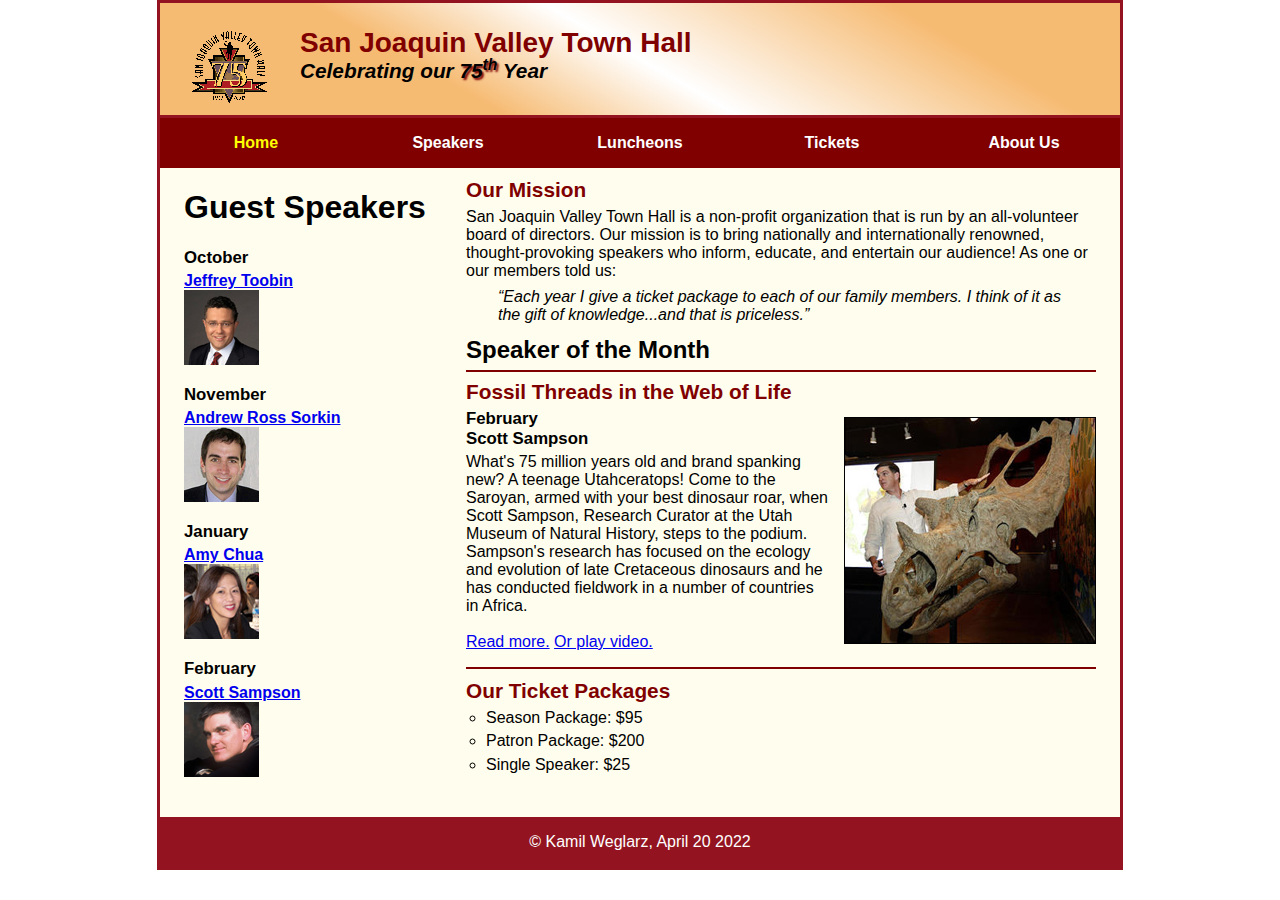
<file: index.html>
<!DOCTYPE html>
<html lang="en">

<head>
    <meta charset="utf-8">
    <meta name="viewport" content="width=device-width, initial-scale=1">
    <title>San Joaquin Valley Town Hall</title>
    <link rel="shortcut icon" href="images/favicon.ico">
    <link rel="stylesheet" href="styles/normalize.css">
    <link rel="stylesheet" href="styles/main.css">
    <link rel="stylesheet" href="styles/slicknav.css">
    <script src="https://code.jquery.com/jquery-3.2.1.min.js"></script>
    <script src="js/jquery.slicknav.min.js"></script>
    <script type="text/javascript">
        $(document).ready(function(){
            $('#nav_menu').slicknav({prependTo:"#mobile_menu"});
        });
    </script>
</head>

<body>
<header>
    <img src="images/town_hall_logo.gif" alt="Town Hall logo" height="80">
    <h2>San Joaquin Valley Town Hall</h2>
    <h3>Celebrating our <span class="shadow">75<sup>th</sup></span> Year</h3>

</header>
<nav id="mobile_menu"></nav>
<nav id="nav_menu">
    <ul>
        <li><a href="index.html" class="current">Home </a></li>
        <li><a href="peakers.html">Speakers </a></li>
        <li><a href="luncheons.html">Luncheons </a></li>
        <li><a href="tickets.html">Tickets </a></li>
        <li><a href="aboutus.html">About Us </a>

            <ul>
                <li><a href="#">Our History </a></li>
                <li><a href="#">Board of Directors </a></li>
                <li><a href="#">Past Speakers</a></li>
                <li><a href="#">Contact Information </a></li>
            </ul>

        </li>
    </ul>
</nav>

<main>
    <section>
        <h2>Our Mission</h2>
        <p>San Joaquin Valley Town Hall is a non-profit organization that is run by an
            all-volunteer board of directors. Our mission is to bring nationally and
            internationally renowned, thought-provoking speakers who inform, educate,
            and entertain our audience! As one or our members told us:</p>
        <blockquote><i>&ldquo;Each year I give a ticket package to each of our family members.
            I think of it as the gift of knowledge...and that is priceless.&rdquo;</i></blockquote>

        <h1>Speaker of the Month</h1>
        <article>
        <h2>Fossil Threads in the Web of Life</h2>
        <img src="images/sampson_dinosaur.jpg">
        <h3>February<br>Scott Sampson</h3>

        <p>What's 75 million years old and brand spanking new? A teenage Utahceratops! Come to the Saroyan, armed with
            your best dinosaur roar, when Scott Sampson, Research Curator at the Utah Museum of Natural History, steps
            to the podium. Sampson's research has focused on the ecology and evolution of late Cretaceous dinosaurs and
            he has conducted fieldwork in a number of countries in Africa.<br><br>

            <a href="speakers/sampson.html"> Read more.</a> <a href="media/sampson.swf"> Or play video.</a><br></p>
        </article>
        <h2>Our Ticket Packages</h2>
        <ul class="a">
            <li>Season Package: $95</li>
            <li>Patron Package: $200</li>
            <li>Single Speaker: $25</li>
        </ul>
    </section>
    <aside>
        <h1> Guest Speakers</h1>
        <div id="speakers">
        <h3>October</h3>
        <h4><a href="speakers/toobin.html">Jeffrey Toobin</a></h4>
        <img class="b" src="images/toobin75.jpg" alt="Jeffrey Toobin photo">
        <h3>November</h3>
        <h4><a href="speakers/sorkin.html">Andrew Ross Sorkin</a></h4>
        <img class="b" src="images/sorkin75.jpg" alt="Andrew Ross Sorkin photo">
        <h3>January</h3>
        <h4><a href="speakers/chua.html">Amy Chua</a></h4>
        <img class="b" src="images/chua75.jpg" alt="Amy Chua photo">
        <h3>February</h3>
        <h4><a href="speakers/sampson.html">Scott Sampson</a></h4>
        <img class="b" src="images/sampson75.jpg" alt="Scott Sampson photo">
        </div>
    </aside>
</main>

<footer>
    <p>&copy; Kamil Weglarz, April 20 2022 </p>
</footer>
</body>
</html>
</file>
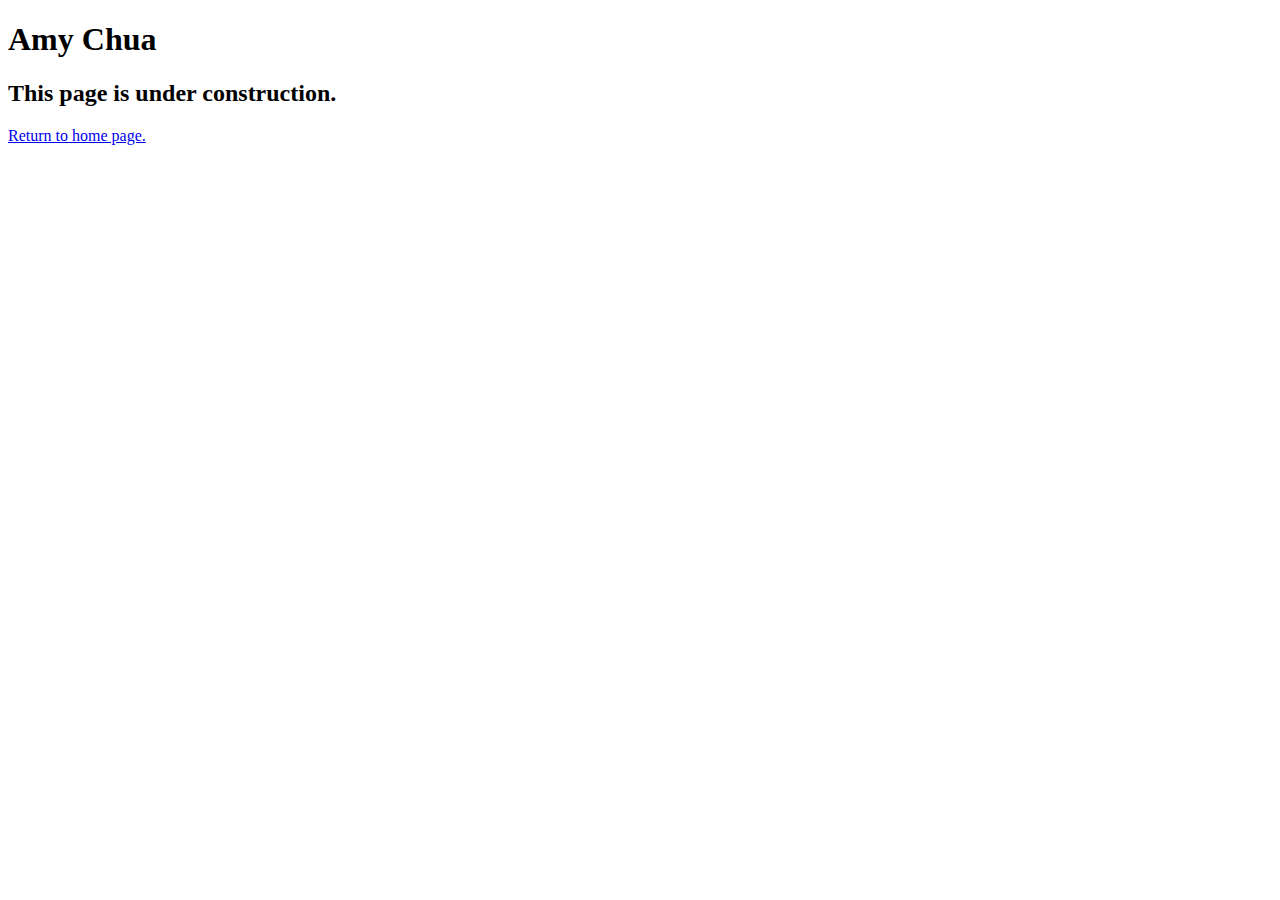
<file: speakers/chua.html>
<!DOCTYPE html>
<html lang="en">

<head>
	<meta charset="utf-8">
	<title>San Joaquin Valley Town Hall</title>
	<link rel="shortcut icon" href="images/favicon.ico">
</head>

<body>
	<main>
		<h1>Amy Chua</h1>
		<h2>This page is under construction.</h2>
		<p><a href="../index.html">Return to home page.</a></p>
	</main>
</body>

</html>
</file>
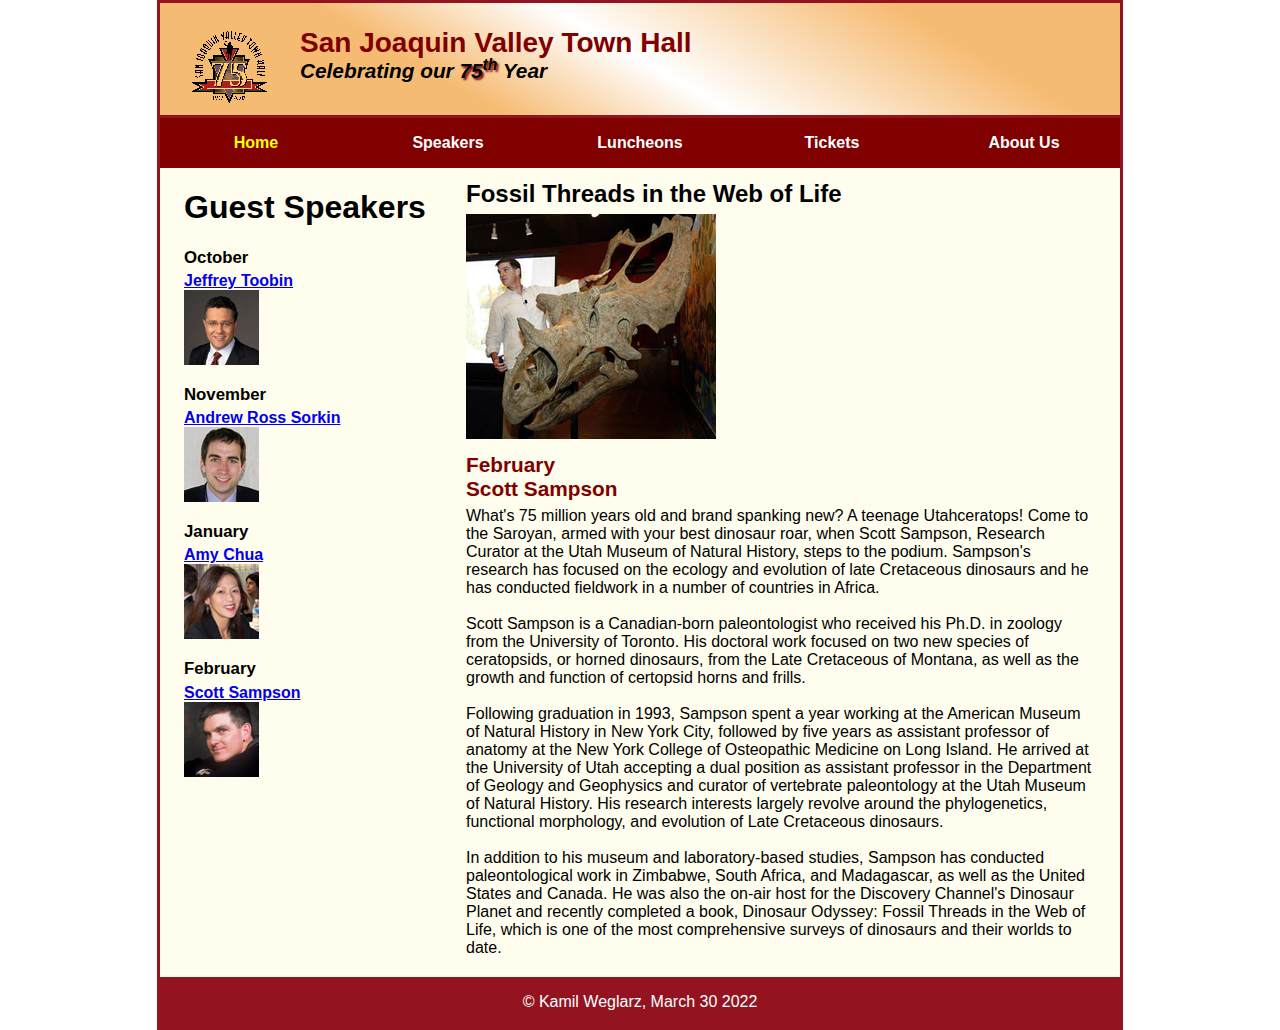
<file: speakers/sampson.html>
<!DOCTYPE html>
<html lang="en">

<head>
    <meta charset="utf-8">
    <title>San Joaquin Valley Town Hall</title>
    <link rel="shortcut icon" href="../images/favicon.ico">
    <link rel="stylesheet" href="../styles/normalize.css">
    <link rel="stylesheet" href="../styles/main.css">
</head>

<body>
<header>
    <img src="../images/town_hall_logo.gif" alt="Town Hall logo" height="80">
    <h2>San Joaquin Valley Town Hall</h2>
    <h3>Celebrating our <span class="shadow">75<sup>th</sup></span> Year</h3>

</header>
<nav id="nav_menu">
    <ul>
        <li><a href="../index.html" class="current">Home </a></li>
        <li><a href="../speakers.html">Speakers </a></li>
        <li><a href="../luncheons.html">Luncheons </a></li>
        <li><a href="../tickets.html">Tickets </a></li>
        <li><a href="../aboutus.html">About Us </a>
            <ul>
                <li><a href="#">Our History </a></li>
                <li><a href="#">Board of Directors </a></li>
                <li><a href="#">Past Speakers</a></li>
                <li><a href="#">Contact Information </a></li>

            </ul>
        </li>
    </ul>
</nav>
<main>
    <section>
        <h1>Fossil Threads in the Web of Life</h1>
        <img class="c" src="../images/sampson_dinosaur.jpg">
        <h2>February<br>Scott Sampson</h2>
        <p1>What's 75 million years old and brand spanking new? A teenage Utahceratops! Come to the
            Saroyan, armed with your best dinosaur roar, when Scott Sampson, Research Curator at the
            Utah Museum of Natural History, steps to the podium. Sampson's research has focused on the
            ecology and evolution of late Cretaceous dinosaurs and he has conducted fieldwork in a number
            of countries in Africa.<br><br>Scott Sampson is a Canadian-born paleontologist who received his Ph.D. in zoology from the
            University of Toronto. His doctoral work focused on two new species of ceratopsids, or horned
            dinosaurs, from the Late Cretaceous of Montana, as well as the growth and function of certopsid
            horns and frills.<br><br>Following graduation in 1993, Sampson spent a year working at the American Museum of Natural
            History in New York City, followed by five years as assistant professor of anatomy at the New
            York College of Osteopathic Medicine on Long Island. He arrived at the University of Utah
            accepting a dual position as assistant professor in the Department of Geology and Geophysics
            and curator of vertebrate paleontology at the Utah Museum of Natural History. His research
            interests largely revolve around the phylogenetics, functional morphology, and evolution of
            Late Cretaceous dinosaurs.<br><br>In addition to his museum and laboratory-based studies, Sampson has conducted paleontological
            work in Zimbabwe, South Africa, and Madagascar, as well as the United States and Canada. He was
            also the on-air host for the Discovery Channel's Dinosaur Planet and recently completed a book,
            Dinosaur Odyssey: Fossil Threads in the Web of Life, which is one of the most
            comprehensive surveys of dinosaurs and their worlds to date.</p1>

    </section>
    <aside>
        <h1> Guest Speakers</h1>
        <h3>October</h3>
        <h4><a href="../speakers/toobin.html">Jeffrey Toobin</a></h4>
        <img class="b" src="../images/toobin75.jpg" alt="Jeffrey Toobin photo">
        <h3>November</h3>
        <h4><a href="../speakers/sorkin.html">Andrew Ross Sorkin</a></h4>
        <img class="b" src="../images/sorkin75.jpg" alt="Andrew Ross Sorkin photo">
        <h3>January</h3>
        <h4><a href="../speakers/chua.html">Amy Chua</a></h4>
        <img class="b" src="../images/chua75.jpg" alt="Amy Chua photo">
        <h3>February</h3>
        <h4><a href="../speakers/sampson.html">Scott Sampson</a></h4>
        <img class="b" src="../images/sampson75.jpg" alt="Scott Sampson photo">



    </aside>
</main>

<footer>
    <p>&copy; Kamil Weglarz, March 30 2022 </p>
</footer>
</body>
</html>
</file>
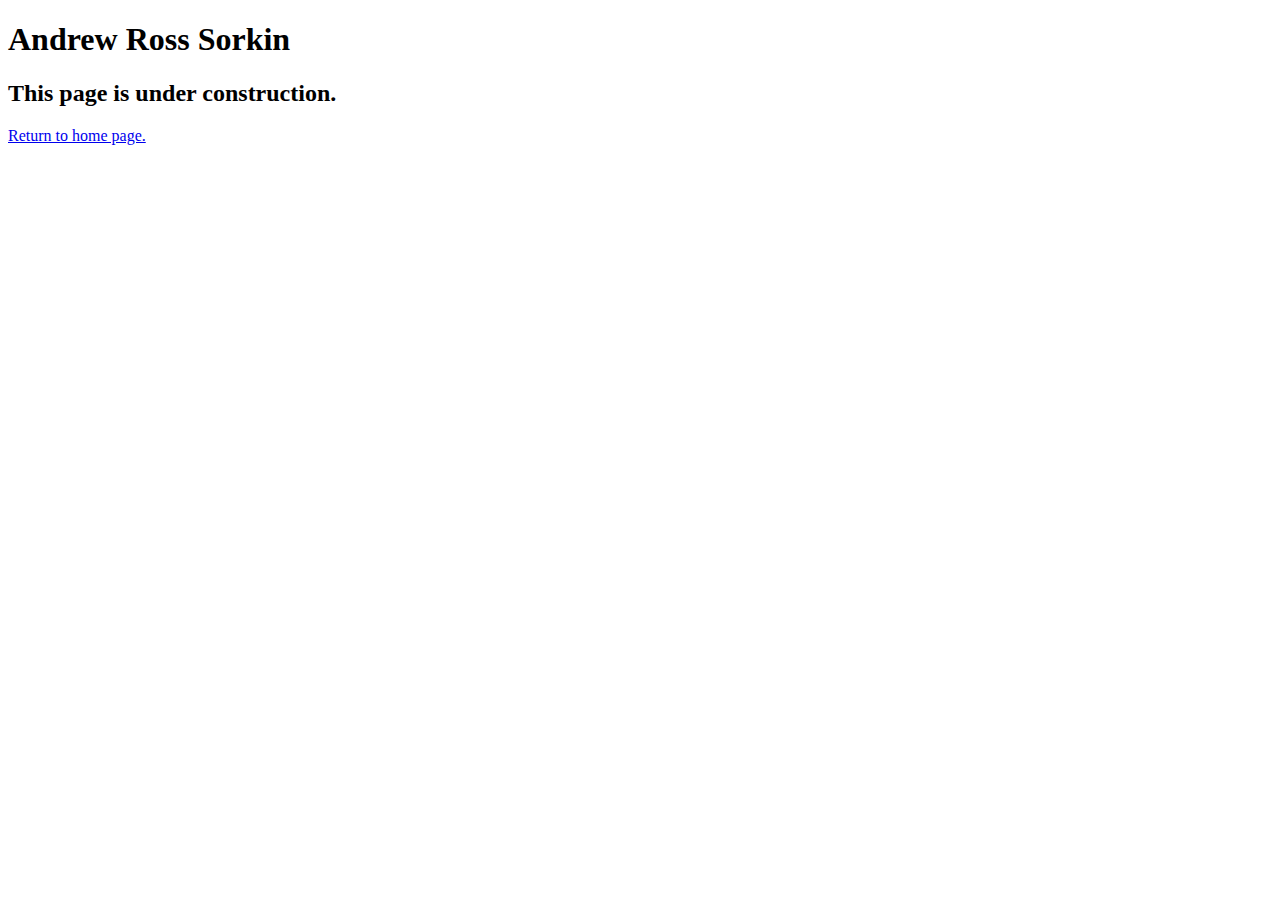
<file: speakers/sorkin.html>
<!DOCTYPE html>
<html lang="en">

<head>
	<meta charset="utf-8">
	<title>San Joaquin Valley Town Hall</title>
	<link rel="shortcut icon" href="images/favicon.ico">
</head>

<body>
	<main>
		<h1>Andrew Ross Sorkin</h1>
		<h2>This page is under construction.</h2>
		<p><a href="../index.html">Return to home page.</a></p>
	</main>
</body>

</html>
</file>
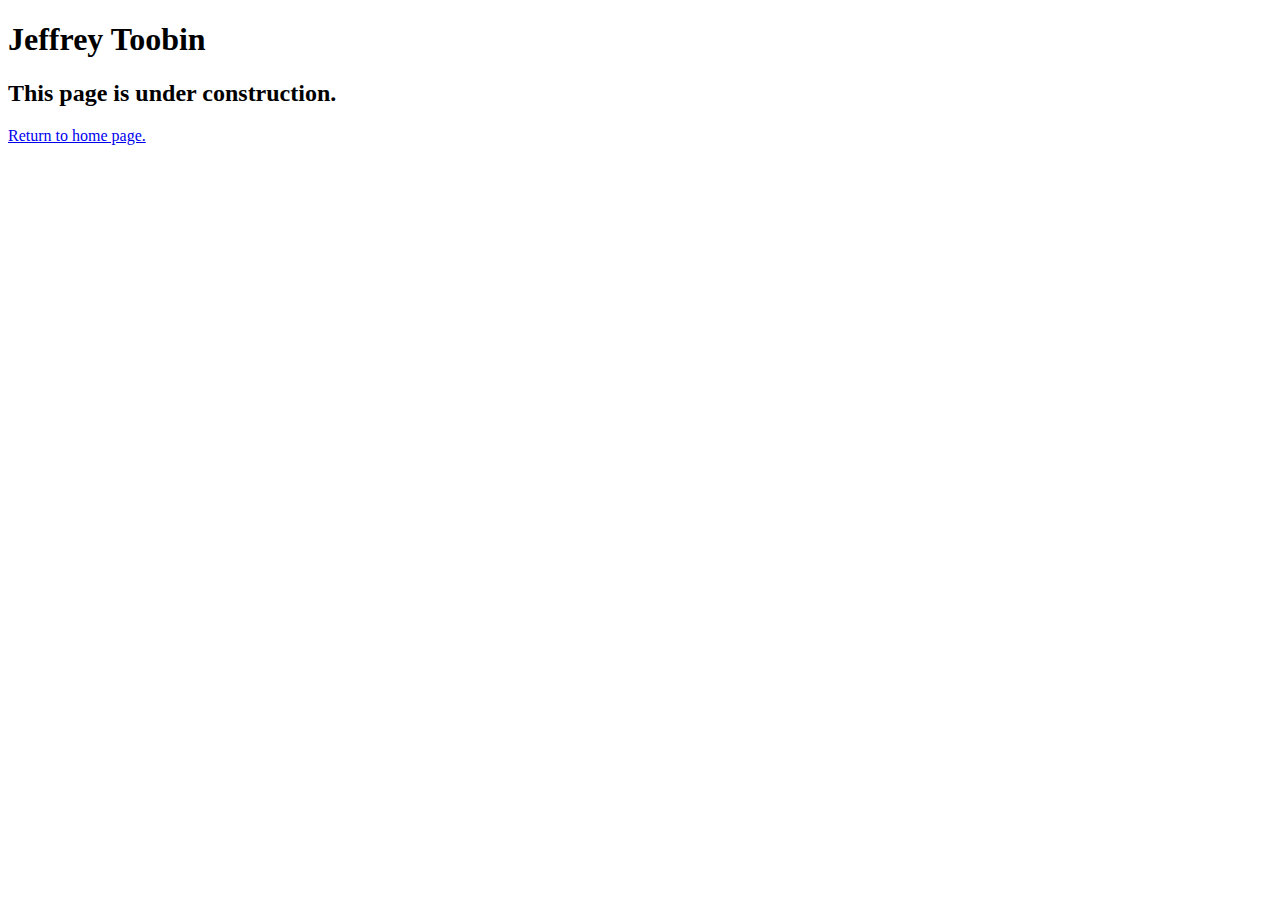
<file: speakers/toobin.html>
<!DOCTYPE html>
<html lang="en">

<head>
	<meta charset="utf-8">
	<title>San Joaquin Valley Town Hall</title>
	<link rel="shortcut icon" href="images/favicon.ico">
</head>

<body>
    <main>
	    <h1>Jeffrey Toobin</h1>
	    <h2>This page is under construction.</h2>
		<p><a href="../index.html">Return to home page.</a></p>
    </main>
</body>

</html>
</file>
<file: styles/main.css>
/* the styles for the elements */
* {
    margin: 0;
    padding: 0;
}
html {
    background-color: white;
}
body {
    font-family: Arial, Helvetica, sans-serif;
    font-size: 100%;
    width: 99%;
    max-width: 960px;
    margin: 0 auto;
    border: 3px solid #931420;
    background-color: #fffded;
}
a:focus, a:hover {
    font-style: italic;
}
/* the styles for the header */
header {
    padding: 1.5em 0 2em 0;
    border-bottom: 3px solid #931420;
    background-image: linear-gradient(30deg, #f6bb73 0%, #f6bb73 30%, white 50%, #f6bb73 80%, #f6bb73 100%);
}

header h2 {
    font-size: 175%;
    color: #800000;
}
header h3 {
    font-size: 130%;
    font-style: italic;
}
header img {
    float: left;
    padding-right:30px;
    padding-left:30px;
}
.shadow {
    text-shadow: 2px 2px 2px #800000;
}
/* styles for the navigation menu */
#nav_menu ul {
    list-style-type: none;
    margin: 0;
    padding: 0;
    position: relative;
}
#nav_menu ul li {
    float: left;
    width: 20%;
}
#nav_menu ul li a {
    display: block;
    text-align: center;
    padding: 1em 0;
    text-decoration: none;
    background-color: #800000;
    color: white;
    font-weight: bold;
}
#nav_menu a.current {
    color: yellow;
}
#nav_menu ul ul {
    width: 100%;
    display: none;
    position: absolute;
    top: 100%;
}
#nav_menu ul ul li {
    float: none;
}
#nav_menu ul li:hover > ul {
    display: block;
}
#nav_menu > ul::after {
    content: "";
    clear: both;
    display: block;
}
/* styles for the main content */
main {
    clear: left;
}

/* styles for the section */
section {
    width: 65.625%;
    float: right;
    padding: 0 2.5% 20px 2.5%;
}
section h1 {
    font-size: 150%;
    padding: .5em 0 .25em 0;
    margin: 0;
}
section h2 {
    color: #800000;
    font-size: 130%;
    padding: .5em 0 .25em 0;
}
section p {
    padding-bottom: .5em;
}
section blockquote {
    padding: 0 2em;
    font-style: italic;
}
section ul {
    padding: 0 0 .25em 1.25em;
    list-style-type: circle;
}
section li {
    padding-bottom: .35em;
}

/* the styles for the article */
article {
    padding: .5em 0;
    border-top: 2px solid #800000;
    border-bottom: 2px solid #800000;
}
article h2 {
    padding-top: 0;
}
article h3 {
    font-size: 105%;
    padding-bottom: .25em;
}
article img {
    float: right;
    max-width: 40%;
    min-width: 150px;
    margin: .5em 0 1em 1em;
    border: 1px solid black;
}

/* the styles for the aside */
aside {
    width: 26.875%;
    float: right;
    padding: 0 0 20px 2.5%;
}
aside h2 {
    color: #800000;
    font-size: 130%;
    padding: .5em 0 .25em 0;
}

aside h3 {
    font-size: 105%;
    padding-bottom: .25em;
}
aside img {
    padding-bottom: 1em;
}

/* the styles for the footer */
footer {
    background-color: #931420;
    clear: both;
}
footer p {
    text-align: center;
    color: white;
    padding: 1em 0;
}
#mobile_menu {
    display: none;
}


@media only screen and (max-width: 959px) {
    section h1 { font-size: 135%; }
    section h2, aside h2 { font-size: 120%; }
}


@media only screen and (max-width: 767px) {
    header img { float: none; }
    header { text-align: center; }
    section {
        float: none;
        width: 95%;
    }
    aside {
        float: none;
        padding-right: 2.5%;
        width: 95%;
    }
    article img { max-width: 30%; }
    #speakers {
        -moz-column-count: 2;
        -webkit-column-count: 2;
        column-count: 2;
    }
    #nav_menu {
        display: none;
    }
    #mobile_menu {
        display: block;
    }
    .slicknav_menu {
        background-color: #800000 !important;
    }
}

@media only screen and (max-width: 479px) {
    body { font-size: 90%; }
}
</file>
